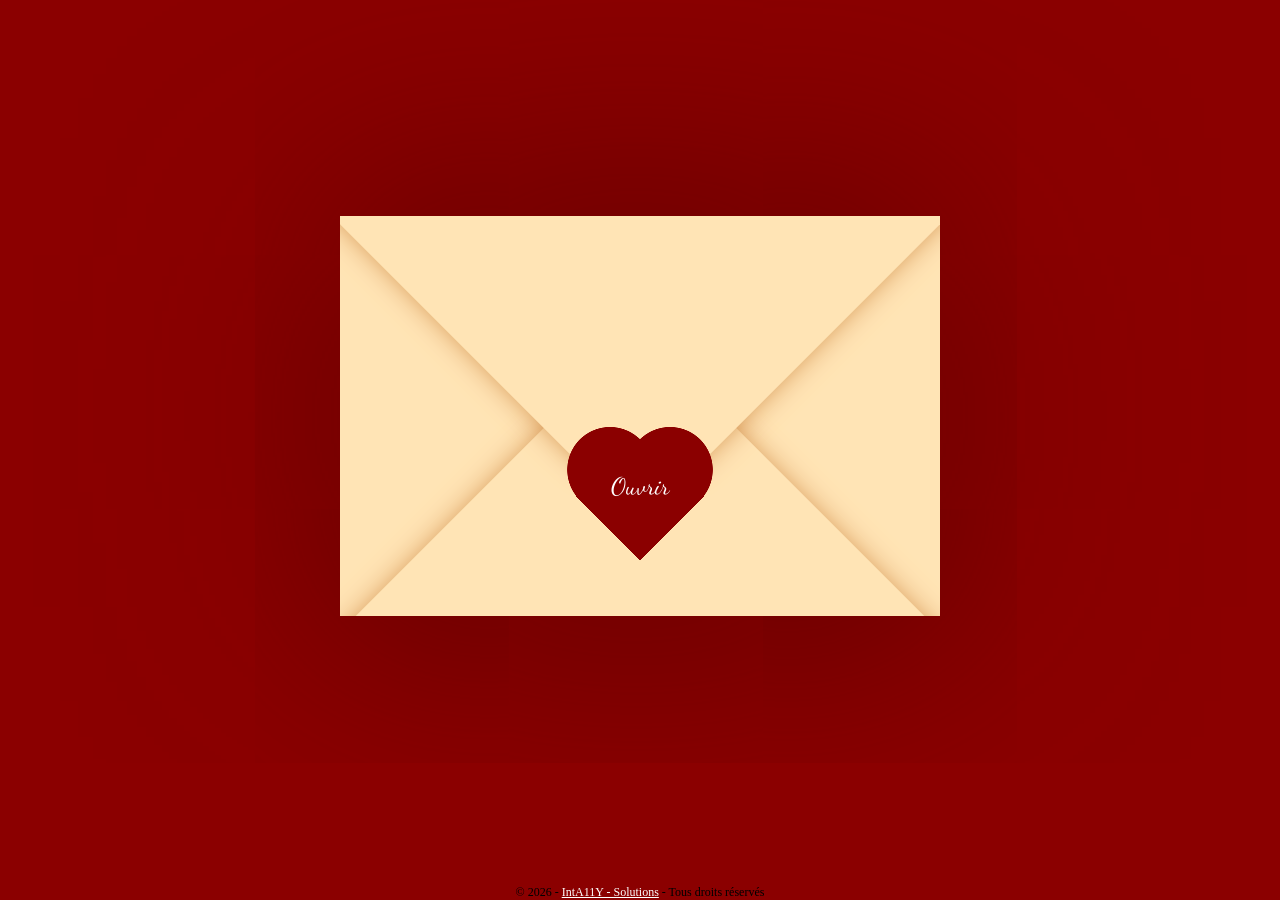
<file: index.html>
<!DOCTYPE html>
<html lang="en">
<head>
    <meta charset="UTF-8">
    <meta name="viewport" content="width=device-width, initial-scale=1.0">
    <title>Document</title>
<link rel="stylesheet" href="./style.css">
</head>
<body>
    <header>

    </header>

    <main>
        <section class="cssletter">
            <div class="envelope">
                <button class="heart" id="openEnvelope" aria-label="Open Envelope">
                    <span class="heart-text">Ouvrir</span>
                </button>
                <div class="envelope-flap"></div>
                <div class="envelope-folds">
                    <div class="envelope-left"></div>
                    <div class="envelope-right"></div>
                    <div class="envelope-bottom"></div>
                </div>
            </div>

            <div class="letters">

                <blockquote class="letter center folded" id="1" tabindex="0">
                <button class="closeLetter" title="Close letter">Close letter</button>
                <p>Mon amour,

                En ce jour de Saint-Valentin, j’ai envie de poser des mots sur ce que mon cœur ressent chaque jour, parfois sans savoir comment l’exprimer.

                Tu es cet homme, ma moitié, celui qui a su me redonner confiance quand je l’avais presque oubliée. Par ta présence, ton regard, ta patience et ton amour, tu m’as rappelé qui je suis et tout ce que je mérite. Grâce à toi, je me sens plus forte, plus sereine, plus moi.

                Chaque jour passé sans toi me rappelle à quel point tu me manques. Ton absence se fait sentir dans les petits moments comme dans les grands, parce que tout est plus beau quand tu es là. Tu es devenu mon repère, mon refuge, mon évidence.

                Avec toi, je n’ai pas seulement envie de partager des instants, mais tous les jours de ma vie. Les rires, les silences, les projets, les rêves, les défis… main dans la main, jusqu’à la fin de notre vie et au delà.

                Merci d’être toi. Merci de m’aimer comme tu le fais. Merci de m’avoir trouvée et de me choisir, chaque jour.

                Je t’aime aujourd’hui, demain, et pour toute la vie.

                ❤️</p>
                
                </blockquote>

            </div>
        </section>
    </main>

    <footer class="footer" role="presentation">
        <p><span class="copyright">©</span> 2026 - 
            <a href="#">IntA11Y - Solutions</a> 
            - Tous droits réservés</p>
    </footer>

<script src="./script.js"></script>
</body>
</html>
</file>
<file: style.css>
@import url("https://fonts.googleapis.com/css2?family=Dancing+Script:wght@400..700&display=swap");
* {
  margin: 0;
  padding: 0;
  box-sizing: border-box;
  list-style: none;
}
body {
  width: 100%;
  max-height: 100vh;
}
:root {
  --envelope-x: 300px;
  --envelope-y: 200px;
  --envelope-bg: Moccasin;
  --envelope-shadow: Peru;
  --letter-x: 250px;
  --letter-y: calc(250px - 1rem - 10px);
  --letter-bg: AntiqueWhite;
  --letter-shadow: BurlyWood;
  --letter-text: #180d07;
  --letter-font: "Dancing Script", serif;
  --letter-button-text: darkred;
  --heart-bg: darkred;
  --heart-text: white;
}

@media (min-width: 650px) {
  :root {
    --envelope-x: 600px;
    --envelope-y: 400px;
    --letter-x: 500px;
    --letter-y: calc(400px - 1rem - 10px);
  }
}
html {
  font-size: 20px;
}
body {
  background-color: darkred;
}

.cssletter {
  position: relative;
  width: 100%;
  height: 100%;
  display: flex;
  align-items: center;
  justify-content: center;
  user-select: none;
  -webkit-user-select: none;
  margin: 24dvh 0;
}

.envelope {
  position: relative;
  width: var(--envelope-x);
  height: var(--envelope-y);
  background: var(--envelope-bg);
  box-shadow: inset 0 0 30px -5px var(--envelope-shadow), 0 0 50vw 0 #540000;
}

.envelope::before {
  content: "˚ʚ❤︎ɞ˚";
  font-size: 5rem;
  color: white;
  position: absolute;
  left: 50%;
  top: 30%;
  transform: translate(-50%, -50%);
  mix-blend-mode: soft-light;
}

.envelope-flap {
  width: 100%;
  height: 71%;
  position: absolute;
  top: 0;
  z-index: 3;
  overflow: hidden;
  transition: 0.6s linear all;
  transform-origin: top;
  pointer-events: all;
}

.envelope-folds {
  width: 100%;
  height: 100%;
  overflow: hidden;
  z-index: 2;
  position: absolute;
  top: 0;
  left: 0;
  right: 0;
  bottom: 0;
}

.envelope-flap::before,
.envelope-left::before,
.envelope-right::before,
.envelope-bottom::before {
  content: "";
  transform: rotate(45deg);
  background: var(--envelope-bg);
  box-shadow: 0 0 30px -5px var(--envelope-shadow);
  width: 100%;
  aspect-ratio: 1;
  display: block;
  position: absolute;
  top: 60%;
}

.envelope-flap::before {
  border-radius: 5rem;
  bottom: 30px;
  border-radius: 5rem;
  top: auto;
}

@media (min-width: 650px) {
  .envelope-flap::before {
    bottom: 100px;
  }
}

.envelope-left::before {
  top: 10%;
  left: -65%;
}

.envelope-right::before {
  top: 10%;
  right: -65%;
}

.envelope-bottom::before {
  top: 60%;
  border-radius: 5rem;
}

.heart {
  z-index: 4;
  position: relative;
  box-shadow: none;
  border: none;
  width: 70px;
  aspect-ratio: 1;
  background: radial-gradient(circle at 60% 65%, var(--heart-bg) 64%, #0000 65%)
      top left/50% 50%,
    radial-gradient(circle at 40% 65%, var(--heart-bg) 64%, #0000 65%) top
      right/50% 50%,
    conic-gradient(from -45deg at 50% 85.5%, var(--heart-bg) 90deg, #0000 0)
      bottom/100% 50%;
  background-repeat: no-repeat;
  left: 50%;
  top: 70%;
  transform: translate(-50%, -50%);
  cursor: pointer;
}

@media (min-width: 650px) {
  .heart {
    width: 150px;
  }
}

.heart::before {
  content: "";
  display: block;
  position: absolute;
  width: 70px;
  aspect-ratio: 1;
  background: radial-gradient(circle at 60% 65%, #ffffff26 64%, #0000 65%) top
      left/50% 50%,
    radial-gradient(circle at 40% 65%, #ffffff26 64%, #0000 65%) top right/50%
      50%,
    conic-gradient(from -45deg at 50% 85.5%, #ffffff26 90deg, #0000 0)
      bottom/100% 50%;
  background-repeat: no-repeat;
  left: 50%;
  top: 50%;
  transform: translate(-50%, -50%) scale(0);
  transition: 0.3s ease all;
  z-index: -1;
}

@media (min-width: 650px) {
  .heart::before {
    width: 150px;
  }
}

.heart:hover,
.heart:active,
.heart:focus {
  transform: translate(-50%, -50%);
  background-color: transparent;
  color: var(--heart-text);
}

.heart:hover::before,
.heart:active::before,
.heart:focus::before {
  transform: translate(-50%, -50%) scale(0.8);
}

.heart-text {
  transform: translateY(-10px);
  display: block;
  color: var(--heart-text);
  font-size: 1.2rem;
  font-family: var(--letter-font);
}

.envelope.active * {
  pointer-events: none;
}

.envelope.active .envelope-flap {
  transform: rotateX(-180deg) translateY(0);
  perspective: 10px;
}

.envelope.active .envelope-flap::before {
  box-shadow: inset 0 0 30px -5px var(--envelope-shadow);
}

.envelope.active .heart {
  display: none;
}

.letter {
  box-sizing: border-box;
  font-family: var(--letter-font);
  font-size: 1rem;
  line-height: 1.1;
  background-color: var(--letter-bg);
  color: var(--letter-text);
  user-select: none;
  box-shadow: inset 0 0 20px -5px var(--letter-shadow);
  padding: 3rem 1rem 1rem;
  margin: 0;
  cursor: grab;
  position: absolute;
  top: 1rem;
  overflow: auto;
  text-align: center;
  border: 0;
    width: 90%;
  /* width: var(--letter-x); */
  /* height: var(--letter-y); */
  position: absolute;
  top: 1rem;
  left: 50%;
  transform: translateX(-50%);
  transform-style: preserve-3d;
  transform-origin: top;
  transition: transform 1.2s ease, opacity 0.6s ease;
  z-index: 20; /* AU-DESSUS de l'enveloppe */
}

/* État plié (dans l'enveloppe) */
.letter.folded {
  transform: translateX(-50%) rotateX(90deg);
  opacity: 0;
}

/* Sortie de l'enveloppe (toujours pliée) */
.letter.out {
  transform: translateX(-50%) translateY(-160px) rotateX(90deg);
  opacity: 1;
}

/* Dépliage comme une carte */
.letter.open {
  transform: translateX(-50%) translateY(-160px) rotateX(0deg);
}


@media (min-width: 650px) {
  .letter {
    font-size: 1.3rem;
  }
}

.closeLetter {
  font-size: 0 !important;
  position: absolute;
  top: 1rem;
  left: 50%;
  transform: translateX(-50%);
  background: none;
  box-shadow: none;
  padding: 0;
  border: 0;
}

.closeLetter::before {
  content: "˚ʚ❤︎ɞ˚";
  font-size: 1.5rem !important;
  font-family: var(--letter-font);
  color: var(--letter-button-text);
  text-align: center;
}

.closeLetter:hover,
.closeLetter:active,
.closeLetter:focus {
  background-color: transparent;
  color: var(--letter-text);
  transform: translateX(-50%);
  padding: 0;
  margin: 0;
}

.closeLetter:hover::before,
.closeLetter:active::before,
.closeLetter:focus::before {
  content: "xXx";
}

/* Attribution */
@import url("https://frills.dev/css/abstracts/_variables.css");
@import url("https://frills.dev/css/components/_logo.css");

:root {
  --bodybg: darkred;
}



footer {
    width: 100vw;
    bottom: 0;
    left: 0;
    position: fixed;
    display: flex;
    justify-content: center;
    z-index: 10;
}
footer p {
    font-size: 12px;
}
footer a {
    color: white;
}
</file>
